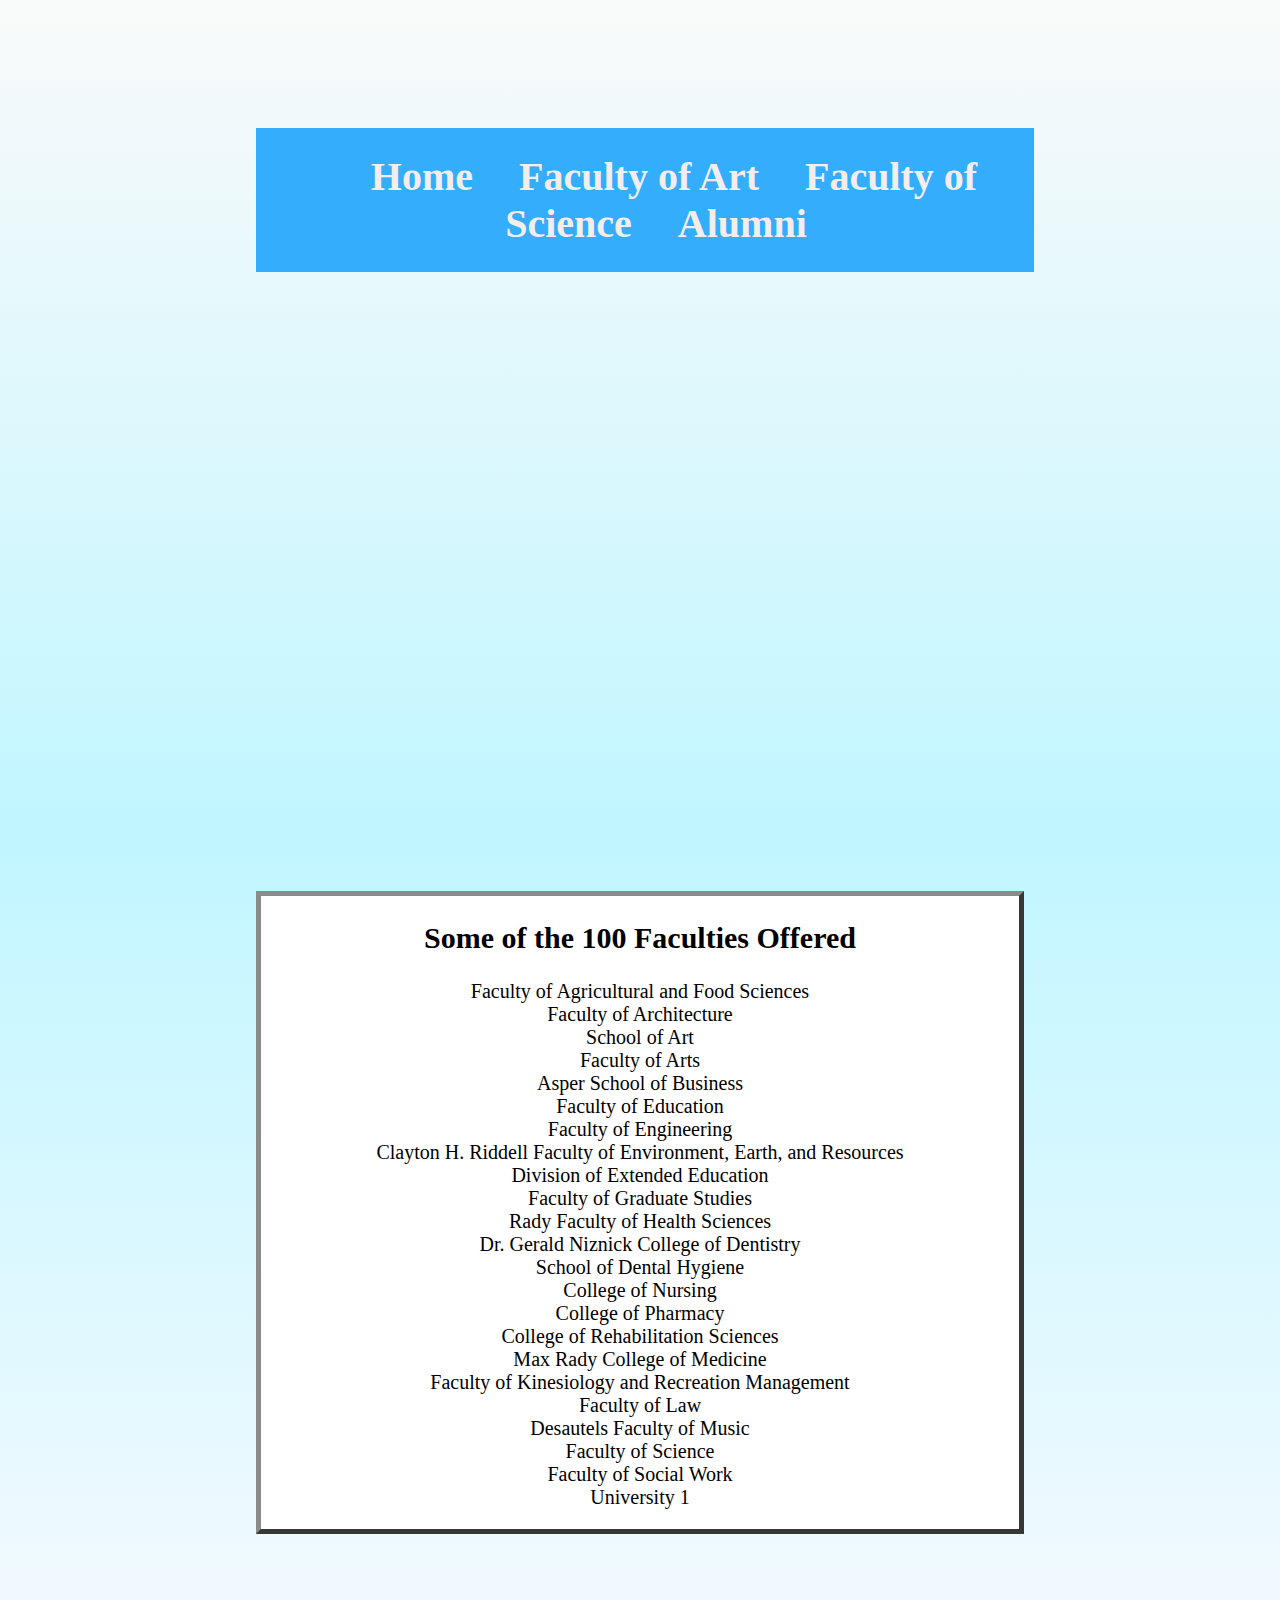
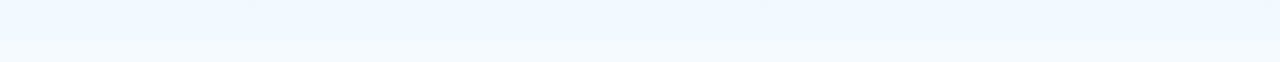
<file: cssproject/index.html>
<!--
Name: Abdul
Course: Software Development 20S
Teacher: Mr. Hardman
School: Pembina Trails Early College
Date Last Modified: May 31 2021
-->

<!DOCTYPE html>
<html>
    <head>
        <title>Home</title>
        <meta charset="utf-8"/>
        <meta name="viewport" content="initial-scale=1.0, user-scalable=yes" />
        <link rel="stylesheet" href="Style-sheets.css">
        <style>
            /* internal styling */
            img {
              display: block;
              margin-left: 25%;
              margin-right: auto;
              margin-bottom: 5%;
            }

            h3 {
                display: inline-block;
                position: relative;
                margin-top: 30%;
            }

            iframe {
                margin-top: 3%;
                margin-left: 15%;
            }
            
            </style>
    </head> 
    <body>
    
        <header>
            <nav class="fixed">
                <ul>
                    <li>
                        <a class="navLinks" href="index.html">Home</a>
                    </li>
                    <li>
                        <a class="navLinks" href="art.html"> Faculty of Art</a>
                    </li>
                    <li>
                        <a class="navLinks" href="science.html"> Faculty of Science</a>
                    </li>
                    <li>
                        <a class="navLinks" href="Alumni.html"> Alumni</a>
                    </li>
                </ul>
            </nav>
        </header>
        
        <main>

            <div class="myDiv">
                <!--inline css-->
                <img src="images/uofm.png" alt="uofm" style="width:100px;height:80px;margin-left:5px; float: top-right;">
                
                <h1>About the University Of Manitoba</h1>

                <p>
                    The University of Manitoba was founded in 1877. The goal of the University has always been
                    to inspire and shape young minds, using innovative teaching and research. The faculty, staff, students,
                    alumni, and donors have always been a key part of the community. With over 148,000 alumni living throughout 
                    the world in 140 countries, the reach and impact of the school is global.
                </p>
            </div>
        
         <!-- HTML starting here adapted from https://www.sitepoint.com/css-transforms-real-world/ 
         <section id="photo-gallery"> -->
              
            <figure id="photo">
                <img src="images/library2.jpg" class="front side">
          
                <figcaption class="back side">
                   
                    <h3>One Of The Many Beautiful Libraries On Campus</h3> 
                </figcaption>
            </figure>
          
            </section>
            <!-- HTML adapted from https://www.sitepoint.com/css-transforms-real-world/ ends here -->

            <iframe src="https://umanitoba.ca/maps/".
                name="maps" height="250" width="250" title="maps">
            </iframe>
        </main>

        <div class="myDiv">

            <h2>Some of the 100 Faculties Offered</h2>
            <p>
                Faculty of Agricultural and Food Sciences<br>
                Faculty of Architecture<br>
                School of Art<br>
                Faculty of Arts<br>
                Asper School of Business<br>
                Faculty of Education<br>
                Faculty of Engineering<br>
                Clayton H. Riddell Faculty of Environment, Earth, and Resources<br>
                Division of Extended Education<br>
                Faculty of Graduate Studies<br>
                Rady Faculty of Health Sciences<br>
                Dr. Gerald Niznick College of Dentistry<br>
                School of Dental Hygiene<br>
                College of Nursing<br>
                College of Pharmacy<br>
                College of Rehabilitation Sciences<br>
                Max Rady College of Medicine<br>
                Faculty of Kinesiology and Recreation Management<br>
                Faculty of Law<br>
                Desautels Faculty of Music<br>
                Faculty of Science<br>
                Faculty of Social Work<br>
                University 1<br>
            </p>

        </div>
    


     </body>
</html>
</file>
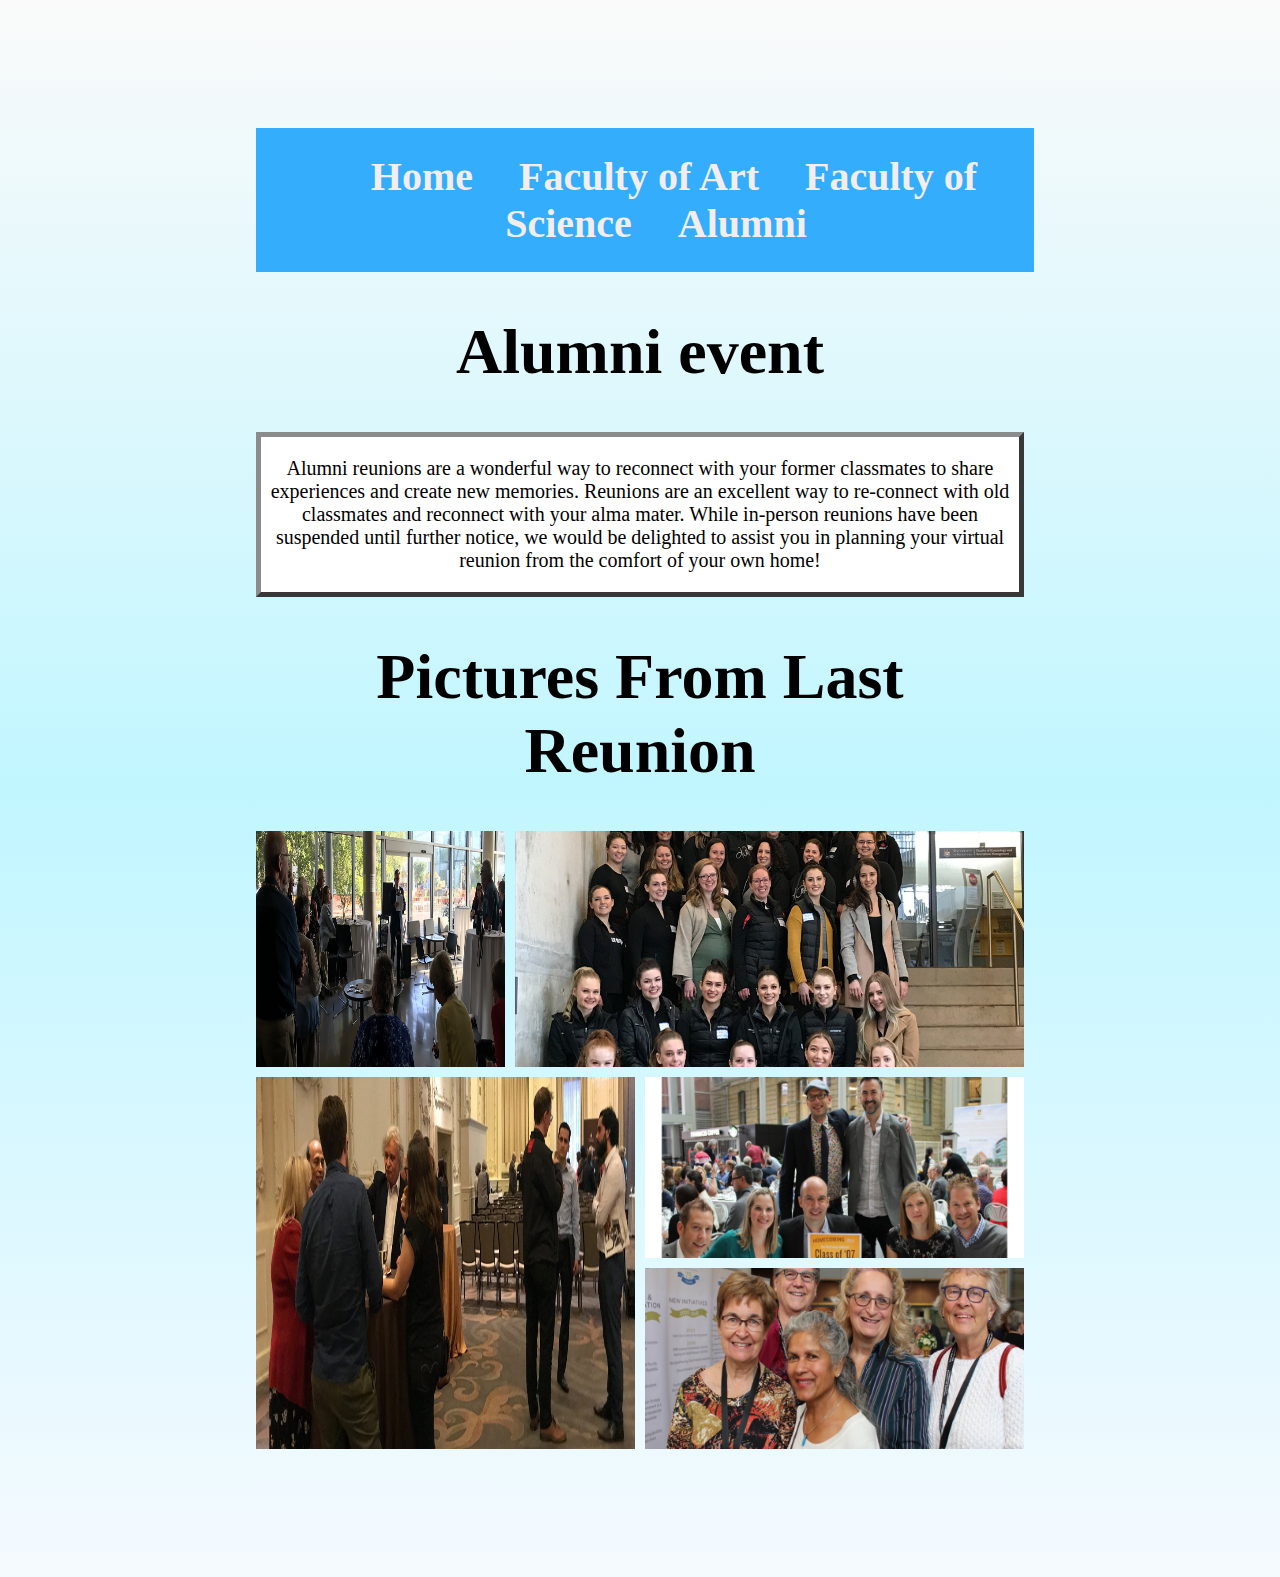
<file: cssproject/Alumni.html>
<!DOCTYPE html>
<html>
    <head>
        <title>Photo Gallery</title>
        <meta charset="utf-8"/>
        <meta name="viewport" content="initial-scale=1.0, user-scalable=yes"/>
        <link rel="stylesheet" type="text/css" href="Style-sheets.css">
        <style>
            h1 {
                font-family: "Baskerville", Garamond, serif;
                text-align: center;
                font-size: 64px;
            }

            #gallery {
                /* This property creates the CSS Grid container */
                display: -ms-grid;
                display: grid;

                width: 100%;
                height: 100%;

                -ms-grid-row: repeat(auto-fit, 1fr);
                grid-row: repeat(auto-fit, 1fr);
                grid-template-rows: repeat(auto-fit, 1fr);

                -ms-grid-column: repeat(auto-fit, 1fr);
                grid-column: repeat(auto-fit, 1fr);
                grid-template-columns: repeat(auto-fit, 1fr);
                
                /* the format of how the pictures are displayed*/

                grid-template-areas: 
                    
                    'pic3 pic3 pic1 pic1 pic1 pic1'
                    'pic2 pic2 pic2 pic4 pic4 pic4'
                    'pic2 pic2 pic2 pic5 pic5 pic5';

                /* This adds 10 px of space between our elements in our grid */
                -ms-grid-gap: 10px;
                grid-gap: 10px;
                gap: 10px;
            }

            #gallery a, #gallery img {
                width: 100%;
                height: 100%;
            }

            #pic1 {
                grid-area: pic1;
            }

            #pic2 {
                grid-area: pic2;
            }

            #pic3 {
                grid-area: pic3;
            }
            #pic4 {
                grid-area: pic4;
            }
            #pic5 {
                grid-area: pic5;
            }
        </style>
    </head>
    <body>
        <nav class="fixed">
            <ul>
                <li>
                    <a class="navLinks" href="index.html">Home</a>
                </li>
                <li>
                    <a class="navLinks" href="art.html"> Faculty of Art</a>
                </li>
                <li>
                    <a class="navLinks" href="science.html"> Faculty of Science</a>
                </li>
                <li>
                    <a class="navLinks" href="Alumni.html"> Alumni</a>
                </li>
            </ul>
        </nav>
        </nav>

        <h1>Alumni event</h1>

        <div class="myDiv">
            <p>
                Alumni reunions are a wonderful way to reconnect with your former
                classmates to share experiences and create new memories. Reunions are an excellent
                way to re-connect with old classmates and reconnect with your alma mater.
                While in-person reunions have been suspended until further notice,
                we would be delighted to assist you in planning your virtual reunion 
                from the comfort of your own home!
            </p>
            
        </div>
        <h1>Pictures From Last Reunion</h1>
        <div id="gallery">
            <a id="pic1" href="images/um-reunion-1.jpg">
                <img src="images/um-reunion-1.jpg"/>
            </a>
            <a id="pic2" href="images/um-reunion-3.jpg">
                <img src="images/um-reunion-3.jpg"/>
            </a>
            <a id="pic3"href="images/um-reunion-5.jpg">
                <img src="images/um-reunion-5.jpg"/>
            </a>
            <a id="pic4" href="images/reunions-slide-show-copy.jpg">
                <img src="images/reunions-slide-show-copy.jpg"/>
            </a>
            <a id="pic5" href="images/nursing-75-2-1_0.jpeg">
                <img src="images/nursing-75-2-1_0.jpeg"/>
            </a>
            
            
        </div>
    </body>
</html>
</file>
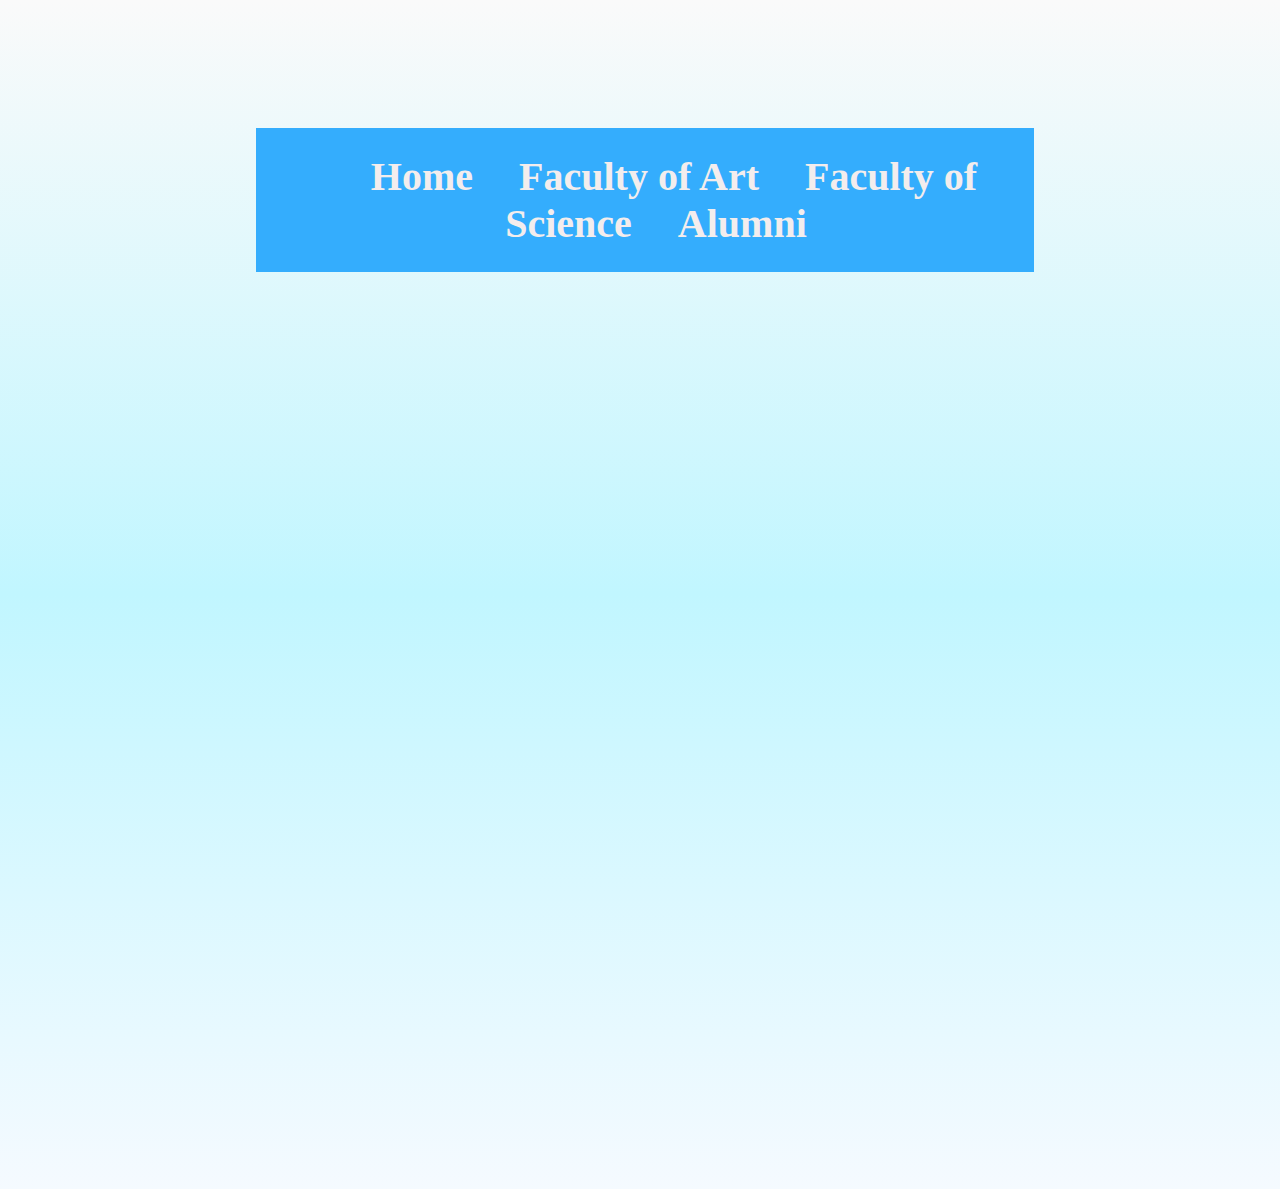
<file: cssproject/art.html>
<!DOCTYPE html>
<html>
    <head>
        <title>Art</title>
        <meta charset="utf-8"/>
        <meta name="viewport" content="initial-scale=1.0, user-scalable=yes" />
        <link rel="stylesheet" href="Style-sheets.css">
        
        <style>
             /* intenal styling */
            img {
                display: block;
                margin-left: auto;
                margin-right: auto;
                margin-bottom: 5%;
                width: 50%;
                height: 50%;
            }
        </style>

    </head> 
    <body>
    
        <header>
            <nav class="fixed">
                <ul>
                    <li>
                        <a class="navLinks" href="index.html">Home</a>
                    </li>
                    <li>
                        <a class="navLinks" href="art.html"> Faculty of Art</a>
                    </li>
                    <li>
                        <a class="navLinks" href="science.html"> Faculty of Science</a>
                    </li>
                    <li>
                        <a class="navLinks" href="Alumni.html"> Alumni</a>
                    </li>
                </ul>
            </nav>
        </header>
      
        <main>

            
            <div id="fade">
                <img src="images/art.jpg" alt="art" class="center">
            </div>
            
            <div class="myDiv">
                <h1>Faculty of Art</h1>
                <p>
                    The School of Art at the University of Manitoba offers dynamic programs where
                    students gain hands-on experience across a broad range of artistic disciplines. 
                    Our focus is on preparing students for a successful career in the arts at a time 
                    when creativity, critical thinking and complex problem solving are in greatest demand.
                    An Arts degree is valuable for its ability to help you understand the world,
                    explore topics relating to languages, culture and society, and give you a 
                    wide range of new skill sets. Students usually begin in the Bachelor of Arts
                    General (3-year) program with an undeclared major and minor program of study. 
                    After declaring a program of study, you can elect to pursue a BA Advanced (4-year) 
                    degree or a BA Honours (4-year) degree after meeting the qualifying requirements.
                </p>
                
            </div>

            <div style="margin-top: 5%"></div>
                <div class="myDiv">
                    <b>Click this link to go the U of M <span style="color:rgb(255, 17, 0);font-weight:bold">"Exhibitions and events"</span> page to see some work from students.</b>
                    <p><a href="https://umanitoba.ca/art/exhibitions-and-events">Exhibitions and events</a></p>
                </div>
            </div>
        </main>

     </body>
</html>
</file>
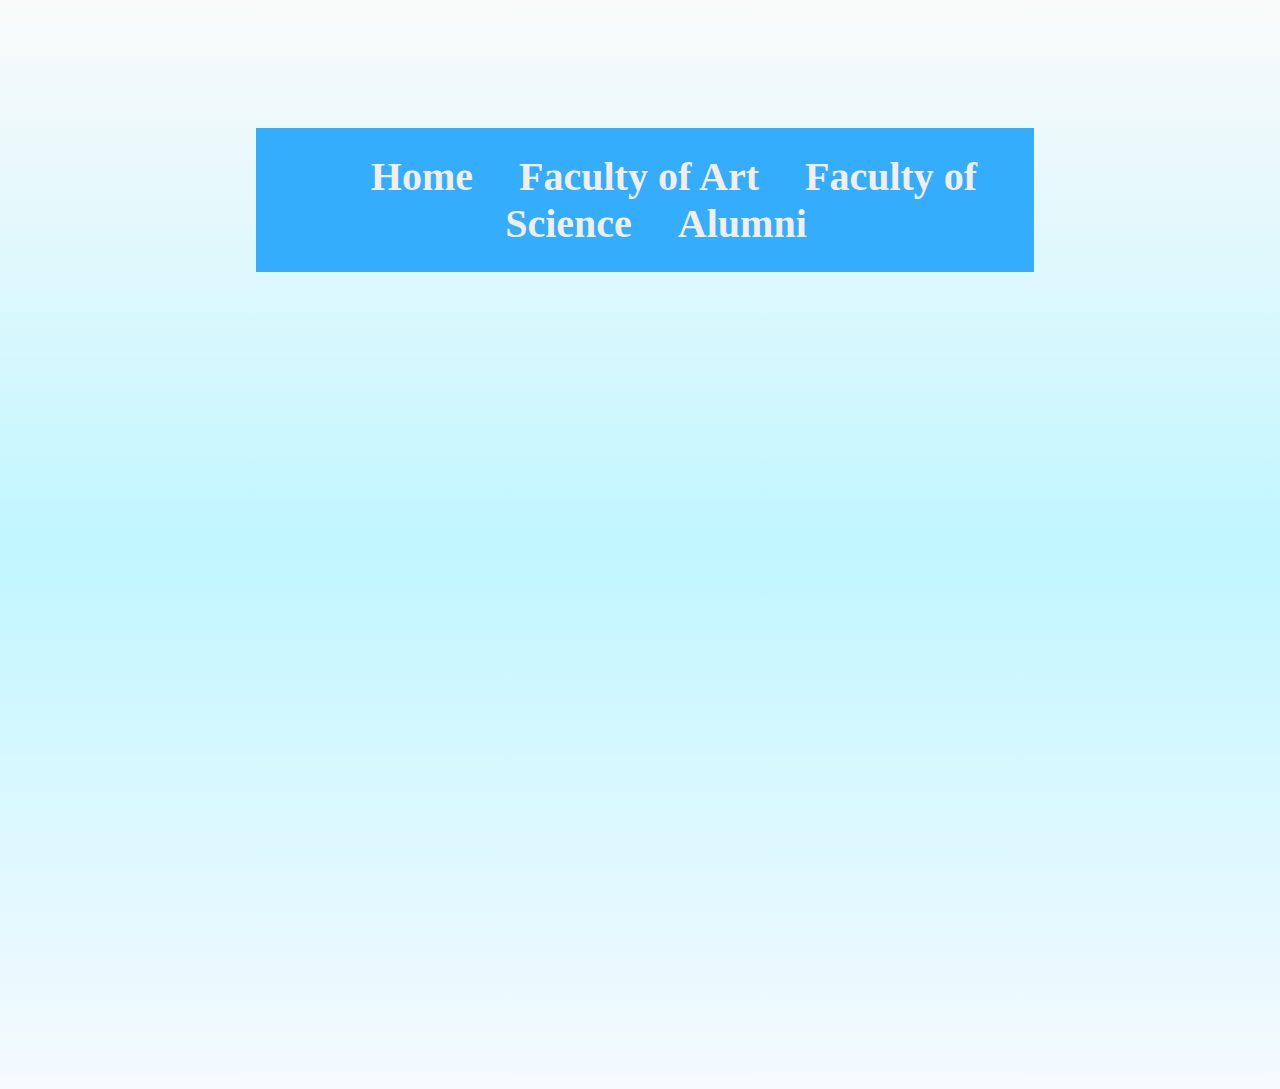
<file: cssproject/science.html>
<!DOCTYPE html>
<html>
    <head>
        <title>science</title>
        <meta charset="utf-8"/>
        <meta name="viewport" content="initial-scale=1.0, user-scalable=yes" />
        <link rel="stylesheet" href="Style-sheets.css">
        <style>
            /* internal styling*/ 
            img {
              display: block;
              margin-left: auto;
              margin-right: auto;
              margin-bottom: 5%;
             
            }
            
        </style>
    </head> 
    <body>
        <header>
            <nav class="fixed">
                <ul>
                    <li>
                        <a class="navLinks" href="index.html">Home</a>
                    </li>
                    <li>
                        <a class="navLinks" href="art.html"> Faculty of Art</a>
                    </li>
                    <li>
                        <a class="navLinks" href="science.html"> Faculty of Science</a>
                    </li>
                    <li>
                        <a class="navLinks" href="Alumni.html"> Alumni</a>
                    </li>
                </ul>
            </nav>
        </header>
        
        <main>
            <div id="image-box">
                <img src="images/science.jpg" alt="kids" class="center">
            </div>
            

            <div class="myDiv">
                <div id ="div2">
            
                    <h1><b>Faculty of Science</b></h1>

                    <p>
                        The goal of the NEXUS program is to promote and facilitate collaborative interdisciplinary
                        research and education in data science, to train the next generation of data scientists,
                        and to inspire the new generation of data scientists to focus their talent on solving
                        our world’s problems. By developing programs/curricula at both the undergraduate and
                        graduate levels and creating new knowledge through interdisciplinary research, the institute
                        will train data scientists at various levels of expertise that will support both local and 
                        global industries in transforming data into useful knowledge for optimal decision-making.
                    </p>
                </div>
            </div>

        </main>

     </body>
</html>
</file>
<file: cssproject/Style-sheets.css>
/*basic styling for body of codes */
body {
  background-image: -webkit-gradient(linear, left top, left bottom, from(#fafafa), color-stop(#c1f6ff), to(#f5faff));
  background-image: linear-gradient(to bottom, #fafafa, #c1f6ff, #f5faff);
  font-size: 10px;
  margin: 0%;
  color: black;
  font-size: 20px;
  margin: 10% 20%;
}

/*styling for the nav bar */
nav {
  background: #34adfd;
  list-style: none;
  font-weight: bold;
  margin-bottom: 10px;
  width: 100%;
  text-decoration: none;
  text-align: left;
  /*lets you hover over stuff */
  /* styling for when you hover over nav */
}

nav ul {
  display: inline-block;
  list-style: none;
}

nav li:hover {
  -webkit-transform: translateY(-5px) scale(1.1);
          transform: translateY(-5px) scale(1.1);
}

nav a {
  padding: 5px;
  margin: 4px;
  color: #f3eded;
  /* take away unline on link*/
  text-decoration: none;
}

nav a:visited {
  color: #044186;
  /* take away unline on link*/
  text-decoration: none;
}

nav .fixed {
  position: fixed;
  top: 0;
  left: 50%;
  -webkit-transform: translateX(-50%);
          transform: translateX(-50%);
  background-color: #86ddff;
  padding: 0px;
  margin: 0 auto;
  font-size: 20px;
}

nav a:hover, nav nav a:focus {
  color: black;
  /*unline when hovered over*/
  text-decoration: underline;
}

nav li {
  padding: 5px;
  margin: 4px;
  display: inline;
  font-size: 40px;
  text-decoration: none;
  -webkit-transform: transform 0.5;
          transform: transform 0.5;
  -webkit-transition: -webkit-transform 0.5s ease;
  transition: -webkit-transform 0.5s ease;
  transition: transform 0.5s ease;
  transition: transform 0.5s ease, -webkit-transform 0.5s ease;
}

/*lets picture fade in when you hover over it */
#image-box {
  position: relative;
  margin: auto;
  overflow: hidden;
  width: 540px;
}

#image-box img {
  max-width: 100%;
  -webkit-transition: all 0.3s;
  transition: all 0.3s;
  display: block;
  width: 100%;
  height: auto;
  -webkit-transform: scale(1);
          transform: scale(1);
}

#image-box :hover img {
  -webkit-transform: scale(1.1);
          transform: scale(1.1);
}

/* 
  The main tag, which holds all of our main content, will 
  fade in when a user travels to the web page. from Mr.hardman github
  */
main {
  opacity: 0;
  -webkit-animation: fadeIn 1s 1.2s forwards;
          animation: fadeIn 1s 1.2s forwards;
}

#photo {
  width: 22vw;
  height: 20vw;
  min-width: 130px;
  min-height: 100px;
  float: left;
  margin: 0 20px;
  position: relative;
  -webkit-transform-style: preserve-3d;
          transform-style: preserve-3d;
  -webkit-transition: -webkit-transform 1s ease-in-out;
  transition: -webkit-transform 1s ease-in-out;
  transition: transform 1s ease-in-out;
  transition: transform 1s ease-in-out, -webkit-transform 1s ease-in-out;
  margin-top: 2%;
}

/* makes a text box with these properties */
.myDiv {
  border: 5px outset #8b8b8b;
  background-color: white;
  text-align: center;
}

nav {
  display: inline-block;
  color: #050000;
  /* take away unline on link*/
  text-decoration: none;
  padding: 5px;
  text-align: center;
  margin: 0 auto;
  list-style: none;
}

/* 
This is the keyframes definition for the fadeIn animation
used by the main tag, which will cause all main content to
start as completely transparent and go to fully opaque. It
will stay fully opaque after the animation completes.
    */
@-webkit-keyframes fadeIn {
  from {
    opacity: 0;
  }
  to {
    opacity: 1;
  }
}
@keyframes fadeIn {
  from {
    opacity: 0;
  }
  to {
    opacity: 1;
  }
}

/**
* CSS starting here adapted from https://www.sitepoint.com/css-transforms-real-world/
*/
#photo-gallery {
  margin: 10px auto;
}

#photo:hover {
  -webkit-transform: rotateY(180deg);
          transform: rotateY(180deg);
}

#photo img {
  -o-object-fit: cover;
     object-fit: cover;
}

.side {
  width: 100%;
  height: 100%;
  position: absolute;
  -webkit-backface-visibility: hidden;
          backface-visibility: hidden;
}

.back {
  -webkit-transform: rotateY(180deg);
          transform: rotateY(180deg);
  text-align: center;
  background-color: #e0e0e0;
}

/**
* CSS adapted from https://www.sitepoint.com/css-transforms-real-world/ ends here
*/
#fade {
  opacity: 0.1;
}

#fade:hover {
  opacity: 1;
}

@-webkit-keyframes slidein {
  from {
    margin-left: 100%;
    width: 300%;
  }
  to {
    margin-left: 0%;
    width: 100%;
  }
}

@keyframes slidein {
  from {
    margin-left: 100%;
    width: 300%;
  }
  to {
    margin-left: 0%;
    width: 100%;
  }
}

/* makes the div change colour*/
#div2 {
  border: 5px outset;
  background-color: white;
  -webkit-animation-name: Animation;
          animation-name: Animation;
  position: relative;
  -webkit-animation-duration: 10s;
          animation-duration: 10s;
}

/* picks colours it fades between*/
@-webkit-keyframes Animation {
  from {
    background-color: #44d0ff;
  }
  to {
    background-color: #d3841c;
  }
}
@keyframes Animation {
  from {
    background-color: #44d0ff;
  }
  to {
    background-color: #d3841c;
  }
}
</file>
